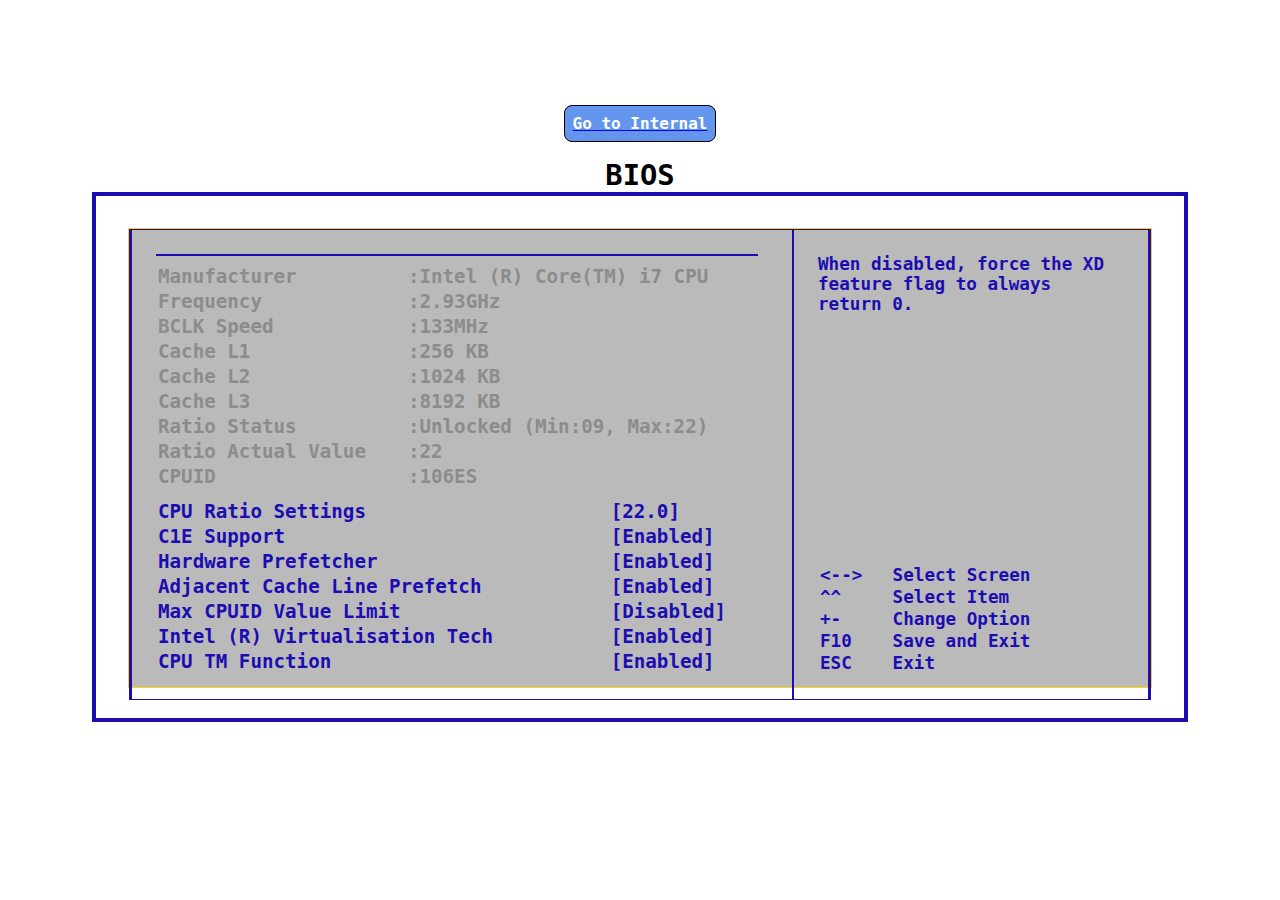
<file: index.html>
<!DOCTYPE html>
<html lang="en">
<head>
    <meta charset="UTF-8">
    <meta name="viewport" content="width=device-width, initial-scale=1.0">
    <title>Motherboard Simulation</title>
    <link rel="stylesheet" href="style.css">
</head>
<body>
    <a href="motherboard.html">
        <div class="button-container">
            <div class="change-button">Go to Internal</div>
        </div>
    </a>

    <h2 class="text-center">BIOS</h2>
    <div class="bios-container">

        <div class="row">
            <div class="col-8">
                <hr>
                <table class="computer-stats">
                    <tr>
                        <td>Manufacturer</td>
                        <td>:Intel (R) Core(TM) i7 CPU</td>
                    </tr>
                    <tr>
                        <td>Frequency</td>
                        <td>:2.93GHz</td>
                    </tr>
                    <tr>
                        <td>BCLK Speed</td>
                        <td>:133MHz</td>
                    </tr>
                    <tr>
                        <td>Cache L1</td>
                        <td>:256 KB</td>
                    </tr>
                    <tr>
                        <td>Cache L2</td>
                        <td>:1024 KB</td>
                    </tr>
                    <tr>
                        <td>Cache L3</td>
                        <td>:8192 KB</td>
                    </tr>
                    <tr>
                        <td>Ratio Status</td>
                        <td>:Unlocked (Min:09, Max:22)</td>
                    </tr>
                    <tr>
                        <td>Ratio Actual Value</td>
                        <td>:22</td>
                    </tr>
                    <tr>
                        <td>CPUID</td>
                        <td>:106ES</td>
                    </tr>
                </table>

                <table class="computer-additionals">
                    <tr>
                        <td>CPU Ratio Settings</td>
                        <td>[22.0]</td>
                    </tr>
                    <tr>
                        <td>C1E Support</td>
                        <td>[Enabled]</td>
                    </tr>
                    <tr>
                        <td>Hardware Prefetcher</td>
                        <td>[Enabled]</td>
                    </tr>
                    <tr>
                        <td>Adjacent Cache Line Prefetch</td>
                        <td>[Enabled]</td>
                    </tr>
                    <tr>
                        <td>Max CPUID Value Limit</td>
                        <td>[Disabled]</td>
                    </tr>
                    <tr>
                        <td>Intel (R) Virtualisation Tech</td>
                        <td>[Enabled]</td>
                    </tr>
                    <tr>
                        <td>CPU TM Function</td>
                        <td>[Enabled]</td>
                    </tr>
                </table>
            </div>

            <div class="col-4">
                <p>When disabled, force the XD feature flag to always return 0.</p>
                <table class="computer-options">
                    <tr>
                        <td><--></td>
                        <td>Select Screen</td>
                    </tr>
                    <tr>
                        <td>^^</td>
                        <td>Select Item</td>
                    </tr>
                    <tr>
                        <td>+-</td>
                        <td>Change Option</td>
                    </tr>
                    <tr>
                        <td>F10</td>
                        <td>Save and Exit</td>
                    </tr>
                    <tr>
                        <td>ESC</td>
                        <td>Exit</td>
                    </tr>
                </table>
            </div>
        </div>
    </div>

    <script src="index.js"></script>
</body>
</html>
</file>
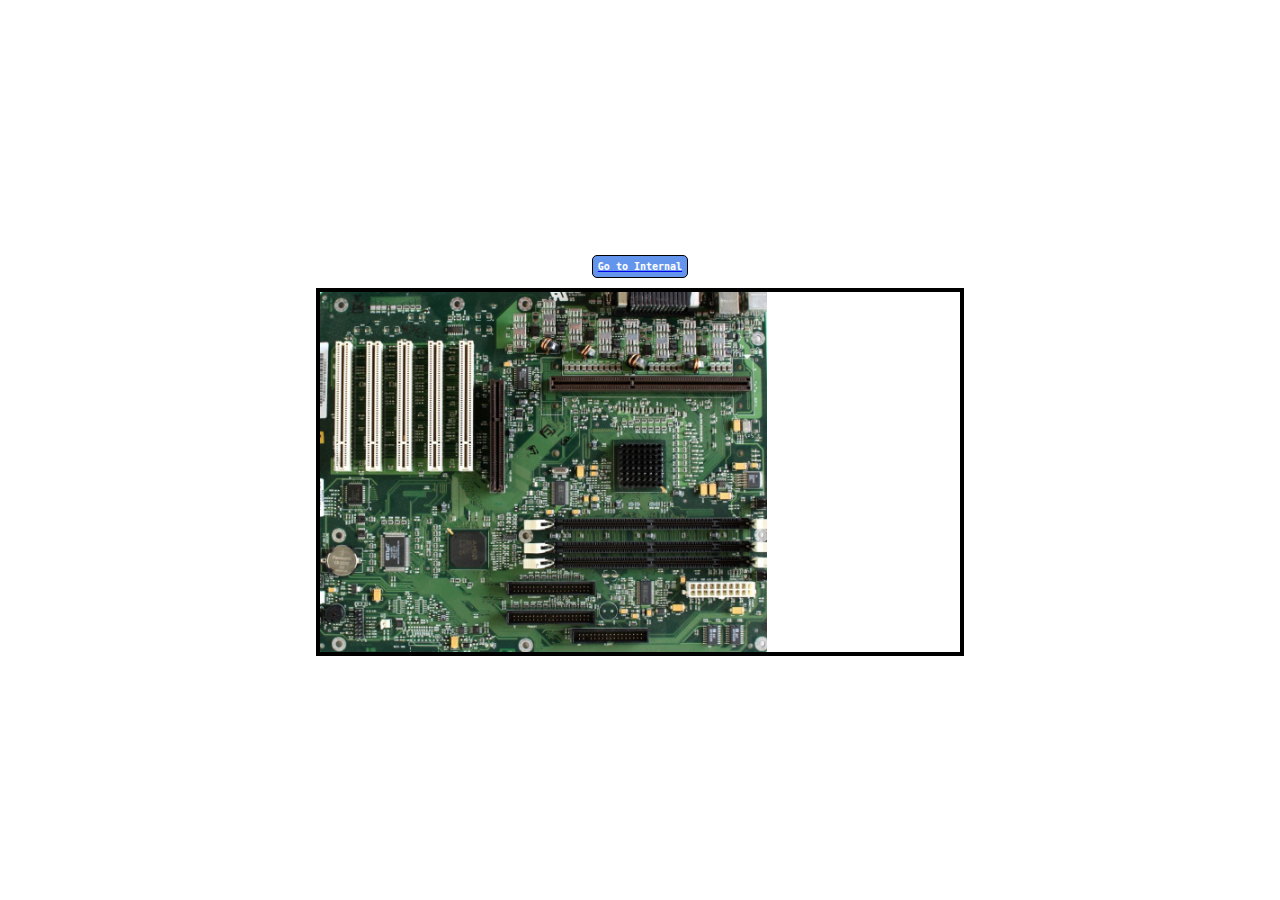
<file: motherboard.html>
<!DOCTYPE html>
<html lang="en">
<head>
    <meta charset="UTF-8">
    <meta name="viewport" content="width=device-width, initial-scale=1.0">
    <title>- Motherboard</title>
    <link rel="stylesheet" href="motherboard.css">
</head>
<body>
    <a href="index.html">
        <div class="button-container">
            <div class="change-button">Go to Internal</div>
        </div>
    </a>

    <div class="internal-container">
            <div class="content" style="display: none;">
                <h4 id="title"></h4>
                <p id="desc"></p>
            </div>

            <div class="border-right"></div>
            <div class="border-left"></div>
            <div class="keyboard-mouse-slot" onmouseenter="showContent(1)" onmouseleave="hideContent()">
            </div>
            <div class="usb-slot" onmouseenter="showContent(2)" onmouseleave="hideContent()">
            </div>
            <div class="parralel-port" onmouseenter="showContent(3)" onmouseleave="hideContent()">
        
            </div>
            <div class="cpu-chip" onmouseenter="showContent(4)" onmouseleave="hideContent()">
                
            </div>
            <div class="ram-slot" onmouseenter="showContent(5)" onmouseleave="hideContent()">
                
            </div>
            <div class="floppy-controller" onmouseenter="showContent(6)" onmouseleave="hideContent()">
                
            </div>
            <div class="ide-controller" onmouseenter="showContent(7)" onmouseleave="hideContent()">
                
            </div>
            <div class="pci-slot" onmouseenter="showContent(8)" onmouseleave="hideContent()">
                
            </div>
            <div class="isa-slot" onmouseenter="showContent(9)" onmouseleave="hideContent()">
                
            </div>
            <div class="cmos-battery" onmouseenter="showContent(10)" onmouseleave="hideContent()">
                
            </div>
            <div class="agp-slot" onmouseenter="showContent(11)" onmouseleave="hideContent()">
                
            </div>
            <div class="cpu-slot" onmouseenter="showContent(12)" onmouseleave="hideContent()">
                
            </div>
            <div class="power-supply-slot" onmouseenter="showContent(13)" onmouseleave="hideContent()">
                
            </div>
            <div class="bios" onmouseenter="showContent(14)" onmouseleave="hideContent()">
                
            </div>
        </div>
    </div>

    <script src="motherboard.js"></script>
</body>
</html>
</file>
<file: style.css>
* {
  margin: 0;
  padding: 0;
}
body {
  width: 100;
  height: 90vh;
  font-family: monospace;
  font-size: 1.2rem;
  color: #1b0db1;
  font-weight: 700;

  display: flex;
  flex-direction: column;
  justify-content: center;
  align-items: center;
}
h2 {
  color: black;
  margin: 0;
  padding: 0;
}
.bios-container {
  width: 80%;
  height: auto;
  border: 4px solid #1b0db1;
  padding: 2rem;
}
.text-center {
  text-align: center;
}
.row {
  border: 1px solid gold;
  display: flex;
  height: 100%;
  flex-direction: row;
  background-color: #bababa;
  background-color: 4px solid red;
}
.col-8 {
  width: 66.67%;
  height: 92%;
  border: 0.1rem solid #1b0db1;
  border-left: 0.2rem solid #1b0db1;
  padding: 1.5rem;
  display: flex;
  flex-direction: column;
  justify-content: space-between;
  align-items: space-between;
}
.col-4 {
  font-size: 1.1rem;
  width: 33.33%;
  height: 92%;
  padding: 1.5rem;
  border: 1px solid black;
  border: 0.1rem solid #1b0db1;
  border-right: 0.2rem solid #1b0db1;
  display: flex;
  flex-direction: column;
  justify-content: space-between;
  align-items: space-between;
}
hr {
  width: 98%;
  border: 0.1rem solid #1b0db1;
}
.computer-stats {
  font-weight: 700;
  color: #8c8c8c;
}

.computer-additionals {
  font-weight: 700;
}
.button-container {
  margin: 1rem;
  display: flex;
  justify-content: end;
  align-items: end;
}
.change-button {
  border: 1px solid black;
  border-radius: 0.5rem;
  padding: 0.5rem;
  color: white;
  background-color: cornflowerblue;
  font-size: 1rem;
}
.change-button:hover {
  cursor: pointer;
}
</file>
<file: motherboard.css>
* {
  margin: 0;
  padding: 0;
}
body {
  width: 100vw;
  height: 100vh;
  font-family: monospace;
  font-size: 1.2rem;
  color: #1b0db1;
  font-weight: 700;

  display: flex;
  flex-direction: column;
  justify-content: center;
  align-items: center;
}

.internal-container {
  width: 50%;
  height: 80%;
  border: 4px solid black;
  background-image: url("source/motherboard.png");
  background-size: contain;
  background-origin: content-box;
  background-repeat: no-repeat;

  position: relative;
}

.keyboard-mouse-slot {
  position: absolute;
  top: 0%;
  right: 1.5%;
  width: 2.2rem;
  height: 2.2rem;
}
.usb-slot {
  position: absolute;
  top: 0%;
  right: 7.6%;
  width: 2.4rem;
  height: 2.6rem;
}
.parralel-port {
  position: absolute;
  top: 0%;
  right: 15%;
  width: 11rem;
  height: 2.6rem;
}
.cpu-chip {
  position: absolute;
  top: 41.5%;
  left: 65%;
  width: 6rem;
  height: 6rem;
}
.ram-slot {
  position: absolute;
  top: 62%;
  left: 52%;
  width: 24rem;
  height: 6.5rem;
}

.power-supply-slot {
  position: absolute;
  top: 80.2%;
  left: 80%;
  width: 9rem;
  height: 2.2rem;
}
.pci-slot {
  position: absolute;
  top: 13.5%;
  left: 3%;
  width: 17rem;
  height: 16rem;
}
.cmos-battery {
  position: absolute;
  top: 70%;
  left: 1%;
  width: 4rem;
  height: 4rem;
}
.bios {
  position: absolute;
  top: 66%;
  left: 12.5%;
  width: 4rem;
  height: 5rem;
}
.agp-slot {
  position: absolute;
  top: 24%;
  left: 37%;
  width: 2rem;
  height: 14rem;
}
.cpu-slot {
  position: absolute;
  top: 22%;
  right: 5%;
  width: 24rem;
  height: 3rem;
}
.floppy-controller {
  position: absolute;
  bottom: 8%;
  right: 39%;
  width: 11rem;
  height: 5rem;
}
.ide-controller {
  position: absolute;
  bottom: 2%;
  right: 27%;
  width: 10rem;
  height: 2rem;
}

.button-container {
  margin: 1rem;
  display: flex;
  justify-content: end;
}
.change-button {
  border: 1px solid black;
  border-radius: 0.5rem;
  padding: 0.5rem;
  color: white;
  background-color: cornflowerblue;
  font-size: 1rem;
}
.change-button:hover {
  cursor: pointer;
}

.content {
  position: absolute;
  font-size: 1rem;
  color: white;
  background-color: black;
  padding: 2rem;
  width: 50%;
  z-index: 5;
  top: 40%;
  left: 30%;
  border-top-left-radius: 1.5rem;
  border-bottom-right-radius: 1.5rem;
}
#title {
  text-align: center;
  padding: 1rem;
  margin: 0;
}

@media (max-width: 1440px) {
  html {
    font-size: 62.5%;
  }
  .internal-container {
    height: 60%;
  }
}
@media (max-width: 1200px) {
  .internal-container {
    height: 50%;
  }
}
@media (max-width: 1440px) {
  html {
    font-size: 62.5%;
  }
  .internal-container {
    height: 40%;
  }
}
</file>
